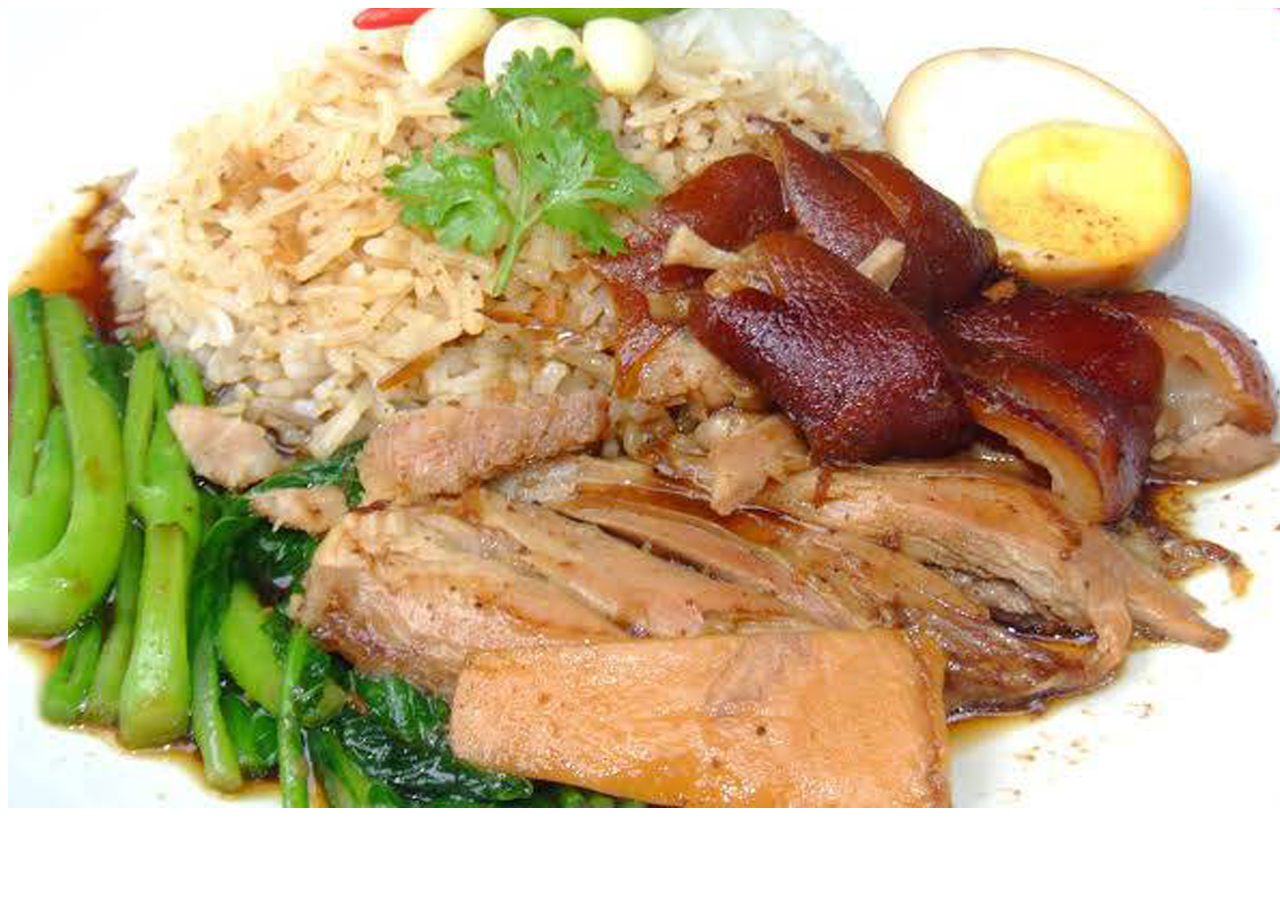
<file: kaokamoo/index.html>
<html>
    <head>
        <title>ข้าวขาหมู.jpg</title>
    </head>
    <body>
        <a href="https://www.youtube.com/watch?v=_GZIjUAif4M">
            <img alt="kamoo" src="image.jpg" aligh="center">
    </body>
</html>
</file>
